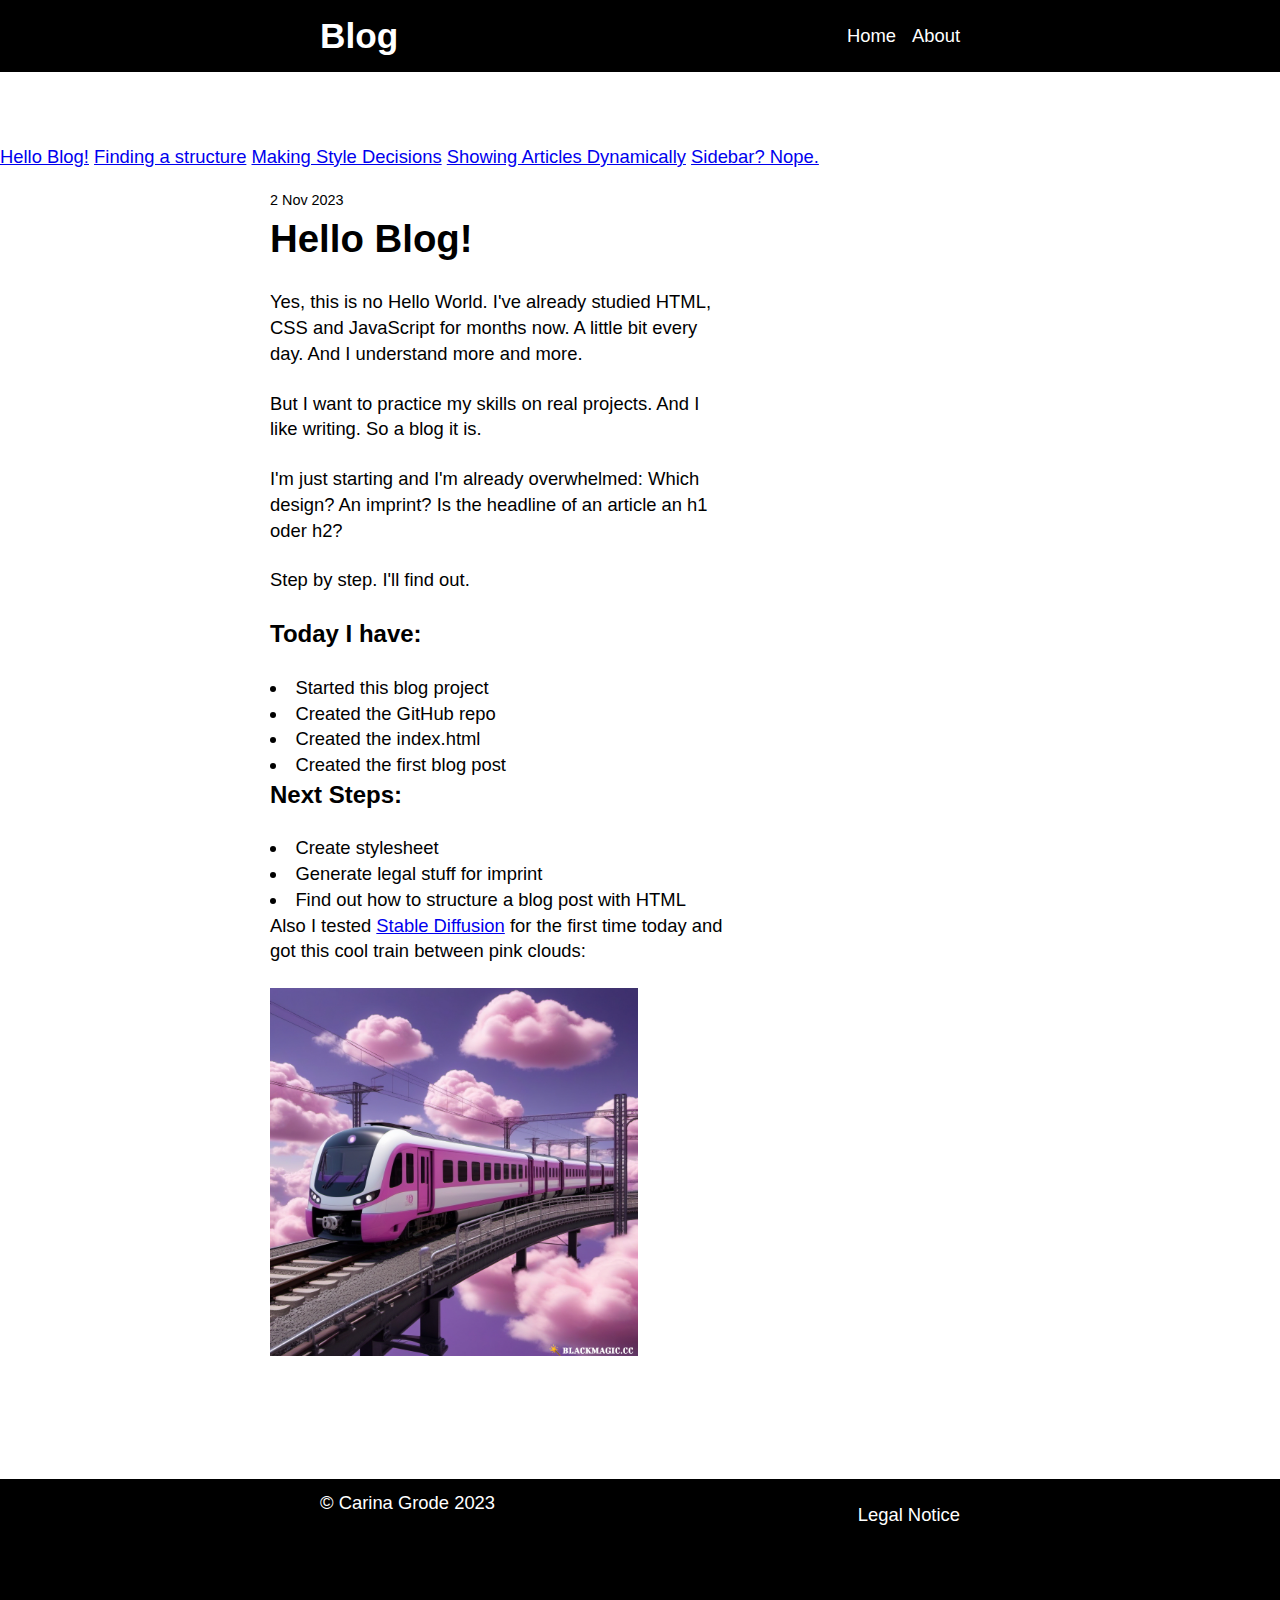
<file: index.html>
<!DOCTYPE html>
<html lang="en">
<head>
    <meta charset="UTF-8">
    <meta name="viewport" content="width=device-width, initial-scale=1.0">
    <title>Blog</title>
    <link rel="stylesheet" href="css/main.css">
    <script src="./script.js"></script>
</head>
<body>

    <header>
        <div class="container">
            <div class="left">
                <div class="logo">
                    <h1><a href="../index.html">Blog</a></h1>
                </div>
            </div>
            <div class="right">
                <ul class="navbar">
                    <li><a href="../index.html">Home</a></li>
                    <li>About</li>
                </ul>
            </div>
        </div>
    </header>

    <div class="content">

        <nav>
            <a href="articles/01_hello-blog.index.html">Hello Blog!</a>
            <a href="articles/02_finding-a-structure.html">Finding a structure</a>
            <a href="articles/03_making-style-decisions.html">Making Style Decisions</a>
            <a href="articles/04_showing-articles-dynamically.html">Showing Articles Dynamically</a>
            <a href="articles/05_sidebar-nope.html">Sidebar? Nope.</a>
        <nav>

        <main id="article-content">

        </main>

    </div>

    <footer>
        <div class="container">
            <p class="copyright">&copy; Carina Grode 2023</p>

            <ul class="links">
                <li><a href="">Legal Notice</a></li>
            </ul>
        </div>
    <footer>
    
</body>
</html>
</file>
<file: css/main.css>
@import url('header-footer.css');


* {
    box-sizing: border-box;
    margin: 0;
    padding: 0;
}

body {
    background-color: white;
    color: black;
    font-family: "Helvetica Neue", sans-serif;
    font-size: 1.15rem;
    font-weight: 400;
    line-height: 1.4;
    display: flex;
    flex-direction: column;
    min-height: 100vh;
}

h2 {
    font-size: 2.4rem;
}

h3 {
    font-size: 1.5rem;
}

h2, 
h3,
p,
img {
    margin-bottom: 1.5rem;
}

.content {
    display: flex;
    margin-top: 72px;
    margin-bottom: 72px;
}



main {
    flex: 1;
    margin: 0 auto;
    padding: 20px;
    height: 100%;
    width: 50%;
    max-width: 1000px;
}

main ul {
    list-style-position: inside;
}

img {
    width: 80%;
}

.date {
    font-size: 0.9rem;
    margin-bottom: 0.1rem;
}

code {
    background-color: rgb(232, 225, 225);
}
</file>
